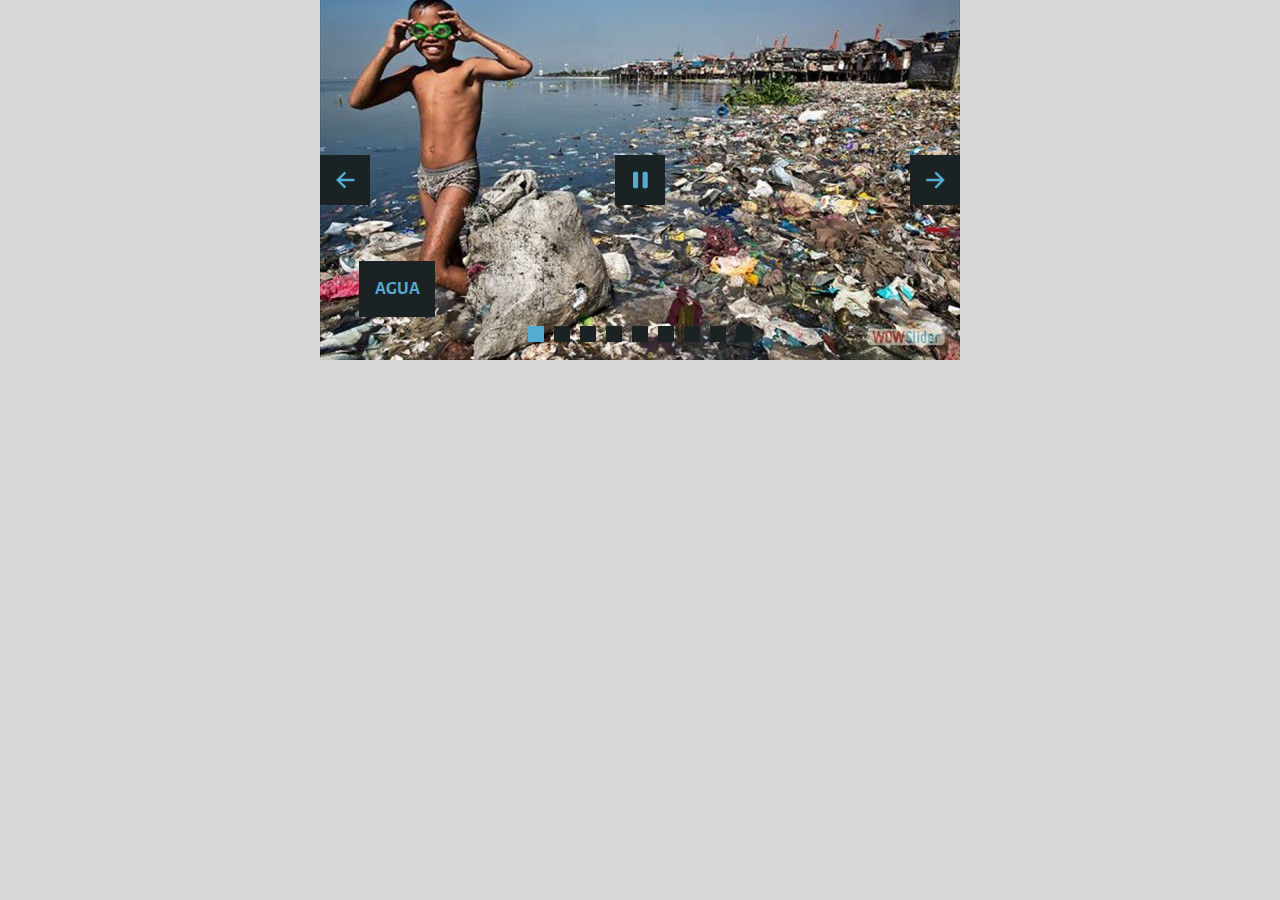
<file: wowslider.html>
<!DOCTYPE html>
<html>
<head>
	<title>Wowslider.com</title>
	<meta http-equiv="content-type" content="text/html; charset=utf-8" />
	<meta name="description" content="Made with WOW Slider - Create beautiful, responsive image sliders in a few clicks. Awesome skins and animations. Wowslider.com" />
	
	<!-- Start WOWSlider.com HEAD section --> <!-- add to the <head> of your page -->
	<link rel="stylesheet" type="text/css" href="engine1/style.css" />
	<script type="text/javascript" src="engine1/jquery.js"></script>
	<!-- End WOWSlider.com HEAD section -->

</head>
<body style="background-color:#d7d7d7;margin:auto">
	
	<!-- Start WOWSlider.com BODY section --> <!-- add to the <body> of your page -->
	<div id="wowslider-container1">
	<div class="ws_images"><ul>
		<li><img src="data1/images/agua.jpg" alt="agua" title="agua" id="wows1_0"/></li>
		<li><img src="data1/images/aire.jpg" alt="aire" title="aire" id="wows1_1"/></li>
		<li><img src="data1/images/atenta.jpg" alt="atenta" title="atenta" id="wows1_2"/></li>
		<li><img src="data1/images/agua1.jpg" alt="agua1" title="agua1" id="wows1_3"/></li>
		<li><img src="data1/images/link.jpg" alt="link" title="link" id="wows1_4"/></li>
		<li><img src="data1/images/aire1.jpg" alt="aire1" title="aire1" id="wows1_5"/></li>
		<li><img src="data1/images/noconsu.jpg" alt="noconsu" title="noconsu" id="wows1_6"/></li>
		<li><a href="http://wowslider.com"><img src="data1/images/salud.jpg" alt="wowslider.com" title="salud" id="wows1_7"/></a></li>
		<li><img src="data1/images/calentamiento.jpg" alt="calentamiento" title="calentamiento" id="wows1_8"/></li>
	</ul></div>
	<div class="ws_bullets"><div>
		<a href="#" title="agua"><span><img src="data1/tooltips/agua.jpg" alt="agua"/>1</span></a>
		<a href="#" title="aire"><span><img src="data1/tooltips/aire.jpg" alt="aire"/>2</span></a>
		<a href="#" title="atenta"><span><img src="data1/tooltips/atenta.jpg" alt="atenta"/>3</span></a>
		<a href="#" title="agua1"><span><img src="data1/tooltips/agua1.jpg" alt="agua1"/>4</span></a>
		<a href="#" title="link"><span><img src="data1/tooltips/link.jpg" alt="link"/>5</span></a>
		<a href="#" title="aire1"><span><img src="data1/tooltips/aire1.jpg" alt="aire1"/>6</span></a>
		<a href="#" title="noconsu"><span><img src="data1/tooltips/noconsu.jpg" alt="noconsu"/>7</span></a>
		<a href="#" title="salud"><span><img src="data1/tooltips/salud.jpg" alt="salud"/>8</span></a>
		<a href="#" title="calentamiento"><span><img src="data1/tooltips/calentamiento.jpg" alt="calentamiento"/>9</span></a>
	</div></div><div class="ws_script" style="position:absolute;left:-99%"><a href="http://wowslider.com">wowslider.com</a> by WOWSlider.com v8.7</div>
	<div class="ws_shadow"></div>
	</div>	
	<script type="text/javascript" src="engine1/wowslider.js"></script>
	<script type="text/javascript" src="engine1/script.js"></script>
	<!-- End WOWSlider.com BODY section -->

</body>
</html>
</file>
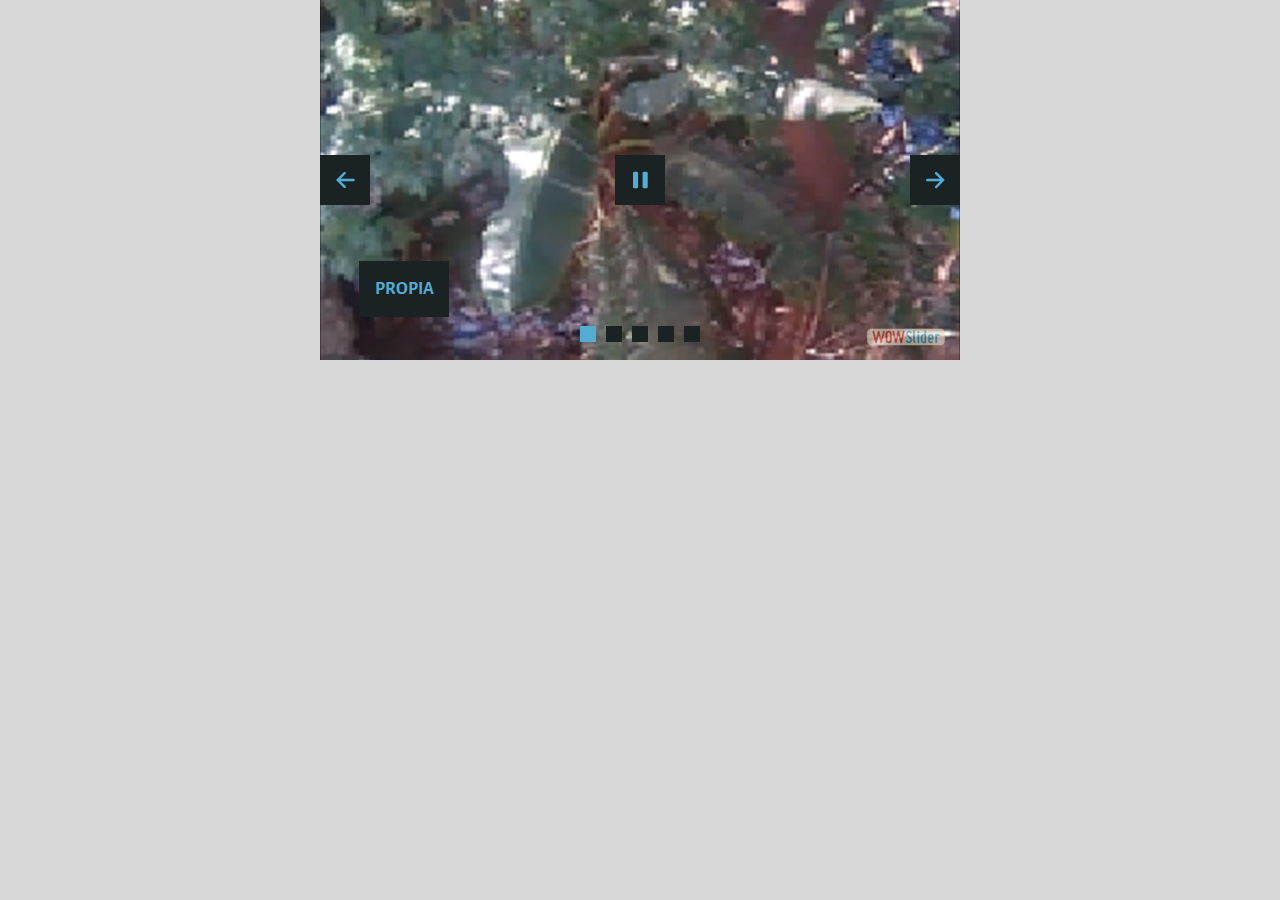
<file: wowslider1.html>
<!DOCTYPE html>
<html>
<head>
	<title>Wowslider.com</title>
	<meta http-equiv="content-type" content="text/html; charset=utf-8" />
	<meta name="description" content="Made with WOW Slider - Create beautiful, responsive image sliders in a few clicks. Awesome skins and animations. Wowslider.com" />
	
	<!-- Start WOWSlider.com HEAD section --> <!-- add to the <head> of your page -->
	<link rel="stylesheet" type="text/css" href="engine2/style.css" />
	<script type="text/javascript" src="engine2/jquery.js"></script>
	<!-- End WOWSlider.com HEAD section -->

</head>
<body style="background-color:#d7d7d7;margin:auto">
	
	<!-- Start WOWSlider.com BODY section --> <!-- add to the <body> of your page -->
	<div id="wowslider-container2">
	<div class="ws_images"><ul>
		<li><img src="data2/images/propia.png" alt="propia" title="propia" id="wows2_0"/></li>
		<li><img src="data2/images/propia1.png" alt="propia1" title="propia1" id="wows2_1"/></li>
		<li><img src="data2/images/propia2.png" alt="propia2" title="propia2" id="wows2_2"/></li>
		<li><a href="http://wowslider.com"><img src="data2/images/propia3.png" alt="http://wowslider.com/" title="propia3" id="wows2_3"/></a></li>
		<li><img src="data2/images/propia4.png" alt="propia4" title="propia4" id="wows2_4"/></li>
	</ul></div>
	<div class="ws_bullets"><div>
		<a href="#" title="propia"><span><img src="data2/tooltips/propia.png" alt="propia"/>1</span></a>
		<a href="#" title="propia1"><span><img src="data2/tooltips/propia1.png" alt="propia1"/>2</span></a>
		<a href="#" title="propia2"><span><img src="data2/tooltips/propia2.png" alt="propia2"/>3</span></a>
		<a href="#" title="propia3"><span><img src="data2/tooltips/propia3.png" alt="propia3"/>4</span></a>
		<a href="#" title="propia4"><span><img src="data2/tooltips/propia4.png" alt="propia4"/>5</span></a>
	</div></div><div class="ws_script" style="position:absolute;left:-99%"><a href="http://wowslider.com">wowslider.com</a> by WOWSlider.com v8.7</div>
	<div class="ws_shadow"></div>
	</div>	
	<script type="text/javascript" src="engine2/wowslider.js"></script>
	<script type="text/javascript" src="engine2/script.js"></script>
	<!-- End WOWSlider.com BODY section -->

</body>
</html>
</file>
<file: engine1/style.css>
/*
 *	generated by WOW Slider 8.7
 *	template Convex
 */
@import url(https://fonts.googleapis.com/css?family=Gurajada&subset=latin,telugu);
@font-face {
  font-family: 'ws-ctrl-convex';
  src: url('ws-ctrl-convex.eot');
  src: url('ws-ctrl-convex.eot#iefix') format('embedded-opentype'),
       url('ws-ctrl-convex.svg#ws-ctrl-convex') format('svg');
  font-weight: normal;
  font-style: normal;
}
@font-face {
  font-family: 'ws-ctrl-convex';
  src: url('[data-uri]') format('woff'),
       url('[data-uri]') format('truetype');
}
#wowslider-container1 { 
	display: table;
	zoom: 1; 
	position: relative;
	width: 100%;
	max-width: 640px;
	max-height:360px;
	margin:0px auto 0px;
	z-index:90;
	text-align:left; /* reset align=center */
	font-size: 10px;
	text-shadow: none; /* fix some user styles */

	/* reset box-sizing (to boostrap friendly) */
	-webkit-box-sizing: content-box;
	-moz-box-sizing: content-box;
	box-sizing: content-box; 
}
* html #wowslider-container1{ width:640px }
#wowslider-container1 .ws_images ul{
	position:relative;
	width: 10000%; 
	height:100%;
	left:0;
	list-style:none;
	margin:0;
	padding:0;
	border-spacing:0;
	overflow: visible;
	/*table-layout:fixed;*/
}
#wowslider-container1 .ws_images ul li{
	position: relative;
	width:1%;
	height:100%;
	line-height:0; /*opera*/
	overflow: hidden;
	float:left;
	/*font-size:0;*/
	padding:0 0 0 0 !important;
	margin:0 0 0 0 !important;
}

#wowslider-container1 .ws_images{
	position: relative;
	left:0;
	top:0;
	height:100%;
	max-height:360px;
	max-width: 640px;
	vertical-align: top;
	border:none;
	overflow: hidden;
}
#wowslider-container1 .ws_images ul a{
	width:100%;
	height:100%;
	max-height:360px;
	display:block;
	color:transparent;
}
#wowslider-container1 img{
	max-width: none !important;
}
#wowslider-container1 .ws_images .ws_list img,
#wowslider-container1 .ws_images > div > img{
	width:100%;
	border:none 0;
	max-width: none;
	padding:0;
	margin:0;
}
#wowslider-container1 .ws_images > div > img {
	max-height:360px;
}

#wowslider-container1 .ws_images iframe {
	position: absolute;
	z-index: -1;
}

#wowslider-container1 .ws-title > div {
	display: inline-block !important;
}

#wowslider-container1 a{ 
	text-decoration: none; 
	outline: none; 
	border: none; 
}

#wowslider-container1  .ws_bullets { 
	float: left;
	position:absolute;
	z-index:70;
}
#wowslider-container1  .ws_bullets div{
	position:relative;
	float:left;
	font-size: 0px;
}
/* compatibility with Joomla styles */
#wowslider-container1  .ws_bullets a {
	line-height: 0;
}

#wowslider-container1  .ws_script{
	display:none;
}
#wowslider-container1 sound, 
#wowslider-container1 object{
	position:absolute;
}

/* prevent some of users reset styles */
#wowslider-container1 .ws_effect {
	position: static;
	width: 100%;
	height: 100%;
}

#wowslider-container1 .ws_photoItem {
	border: 2em solid #fff;
	margin-left: -2em;
	margin-top: -2em;
}
#wowslider-container1 .ws_cube_side {
	background: #A6A5A9;
}


#wowslider-container1.ws_gestures {
	cursor: -webkit-grab;
	cursor: -moz-grab;
	cursor: url("[data-uri]"), move;
}
#wowslider-container1.ws_gestures.ws_grabbing {
	cursor: -webkit-grabbing;
	cursor: -moz-grabbing;
	cursor: url("[data-uri]"), move;
}

/* hide controls when video start play */
#wowslider-container1.ws_video_playing .ws_bullets,
#wowslider-container1.ws_video_playing .ws_fullscreen,
#wowslider-container1.ws_video_playing .ws_next,
#wowslider-container1.ws_video_playing .ws_prev {
	display: none;
}


/* youtube/vimeo buttons */
#wowslider-container1 .ws_video_btn {
	position: absolute;
	display: none;
	cursor: pointer;
	top: 0;
	left: 0;
	width: 100%;
	height: 100%;
	z-index: 55;
}
#wowslider-container1 .ws_video_btn.ws_youtube,
#wowslider-container1 .ws_video_btn.ws_vimeo {
	display: block;
}
#wowslider-container1 .ws_video_btn div {
	position: absolute;
	background-image: url(./playvideo.png);
	background-size: 200%;
	top: 50%;
	left: 50%;
	width: 7em;
	height: 5em;
	margin-left: -3.5em;
	margin-top: -2.5em;
}
#wowslider-container1 .ws_video_btn.ws_youtube div {
	background-position: 0 0;
}
#wowslider-container1 .ws_video_btn.ws_youtube:hover div {
	background-position: 100% 0;
}
#wowslider-container1 .ws_video_btn.ws_vimeo div {
	background-position: 0 100%;
}
#wowslider-container1 .ws_video_btn.ws_vimeo:hover div {
	background-position: 100% 100%;
}

#wowslider-container1 .ws_playpause.ws_hide {
	display: none !important;
}
/* bullets */
#wowslider-container1  .ws_bullets { 
	padding: 0px; 
}
#wowslider-container1 .ws_bullets a { 
	position:relative;
	display: inline-block;
	width: 0;
	margin: 3px 5px;
	padding: 8px;	

	-webkit-perspective: 80px;
	perspective: 80px;
} 
#wowslider-container1 .ws_bullets a > span {
	position:absolute;
	display: block;
	top:0;
	right: 0;
	height:100%;
	width:100%;
	-webkit-transform-style: preserve-3d;
	transform-style: preserve-3d;

	-webkit-transition: -webkit-transform 0.5s ease;
  	transition: -webkit-transform 0.5s ease, transform 0.5s ease;
}

#wowslider-container1 .ws_bullets a > span:before,
#wowslider-container1 .ws_bullets a > span:after {
	content: '';
	display: block;
	height:100%;
	background: #54acd2;

  	-webkit-transform: rotateX(-90deg) translateZ(-8px) translateY(8px);
  	transform: rotateX(-90deg) translateZ(-8px) translateY(8px);
}
#wowslider-container1 .ws_bullets a > span:after {
	position: absolute;
	top: 0;
	left: 0;
	width: 100%;
	height: 100%;
  	background: #1A2223;
  	-webkit-transform: rotateX(0deg);
  	transform: rotateX(0deg);
}

#wowslider-container1 .ws_bullets a.ws_overbull > span,
#wowslider-container1 .ws_bullets a.ws_selbull > span {
    -webkit-transform: rotateX(-90deg) translateZ(8px) translateY(8px);
    transform: rotateX(-90deg) translateZ(8px) translateY(8px);
}




/* play/pause, arrows */
#wowslider-container1 a.ws_next,
#wowslider-container1 a.ws_prev,
#wowslider-container1 .ws_playpause {
	position:absolute;
	font: 2em "ws-ctrl-convex";
	width: 2.5em;
	height: 2.5em;
	top:50%;
	
	margin-top: -1.25em;
	color: #ffffff;
	z-index: 100;

	-webkit-perspective: 20em;
	perspective: 20em;
}
#wowslider-container1 a.ws_next {
	right: 0;
}
#wowslider-container1 a.ws_prev {
	left: 0;
}
#wowslider-container1 .ws_playpause {
	left:50%;
	margin-left:-1.25em;
}

#wowslider-container1 a.ws_next > span,
#wowslider-container1 a.ws_prev > span,
#wowslider-container1 .ws_playpause > span,
#wowslider-container1 .ws_bullets a > span {
	display: block;
	-webkit-transform-style: preserve-3d;
	transform-style: preserve-3d;

	-webkit-transition: -webkit-transform 0.5s ease;
  	transition: -webkit-transform 0.5s ease, transform 0.5s ease;
}


#wowslider-container1 a.ws_next > span:before,
#wowslider-container1 a.ws_prev > span:before,
#wowslider-container1 .ws_playpause > span:before,
#wowslider-container1 a.ws_next > span:after,
#wowslider-container1 a.ws_prev > span:after,
#wowslider-container1 .ws_playpause > span:after {
	display: block;
	text-align: center;
	line-height: 2.5em;
	height:100%;
	background: #54acd2;
	color: #1A2223;

  	-webkit-transform: rotateX(-90deg) translateZ(-1.25em) translateY(1.25em);
  	transform: rotateX(-90deg) translateZ(-1.25em) translateY(1.25em);
}
#wowslider-container1 .ws_play > span:before,
#wowslider-container1 .ws_play > span:after{
	content:"\e800";
}
#wowslider-container1 .ws_pause > span:before,
#wowslider-container1 .ws_pause > span:after{
	content:"\e801";
}
#wowslider-container1 a.ws_next > span:before,
#wowslider-container1 a.ws_next > span:after {
	content:'\e803';
}
#wowslider-container1 a.ws_prev > span:before,
#wowslider-container1 a.ws_prev > span:after {
	content:'\e802';
}

#wowslider-container1 a.ws_next > span:after,
#wowslider-container1 a.ws_prev > span:after,
#wowslider-container1 .ws_playpause > span:after {
	position: absolute;
	top: 0;
	left: 0;
	width: 100%;
	height: 100%;
  	-webkit-transform: rotateX(0deg);
  	transform: rotateX(0deg);
  	background: #1A2223;
	color: #54acd2;
}

#wowslider-container1 a.ws_next:hover > span,
#wowslider-container1 a.ws_prev:hover > span,
#wowslider-container1 .ws_playpause:hover > span {
    -webkit-transform: rotateX(-90deg) translateZ(1.25em) translateY(1.25em);
    transform: rotateX(-90deg) translateZ(1.25em) translateY(1.25em);
}/* bottom center */
#wowslider-container1  .ws_bullets {
	bottom:1.5em;
	left:50%;
}
#wowslider-container1  .ws_bullets div{
	left:-50%;
}#wowslider-container1 .ws-title{
	font: 1.3em 'Gurajada', serif;
	position: absolute;
	left: 2em;
	margin-right:10em;
	z-index: 50;

	color:#fff;
	padding: 1em;
	bottom: 30px;
	top: auto;
	opacity: 1;
}
#wowslider-container1 .ws-title div,#wowslider-container1 .ws-title span{
	display:inline-block;
	padding: 0.1em 0.6em;
	background-color: #1A2223;
	color: #54acd2;
}
#wowslider-container1 .ws-title div{
	display:block;
	margin-top:0.5em;
	font-size: 1.3em;
}
#wowslider-container1 .ws-title span{
	text-transform: uppercase;	
	font-size: 2em;
}#wowslider-container1 .ws_images > ul{
	animation: wsBasic 36s infinite;
	-moz-animation: wsBasic 36s infinite;
	-webkit-animation: wsBasic 36s infinite;
}
@keyframes wsBasic{0%{left:-0%} 5.56%{left:-0%} 11.11%{left:-100%} 16.67%{left:-100%} 22.22%{left:-200%} 27.78%{left:-200%} 33.33%{left:-300%} 38.89%{left:-300%} 44.44%{left:-400%} 50%{left:-400%} 55.56%{left:-500%} 61.11%{left:-500%} 66.67%{left:-600%} 72.22%{left:-600%} 77.78%{left:-700%} 83.33%{left:-700%} 88.89%{left:-800%} 94.44%{left:-800%} }
@-moz-keyframes wsBasic{0%{left:-0%} 5.56%{left:-0%} 11.11%{left:-100%} 16.67%{left:-100%} 22.22%{left:-200%} 27.78%{left:-200%} 33.33%{left:-300%} 38.89%{left:-300%} 44.44%{left:-400%} 50%{left:-400%} 55.56%{left:-500%} 61.11%{left:-500%} 66.67%{left:-600%} 72.22%{left:-600%} 77.78%{left:-700%} 83.33%{left:-700%} 88.89%{left:-800%} 94.44%{left:-800%} }
@-webkit-keyframes wsBasic{0%{left:-0%} 5.56%{left:-0%} 11.11%{left:-100%} 16.67%{left:-100%} 22.22%{left:-200%} 27.78%{left:-200%} 33.33%{left:-300%} 38.89%{left:-300%} 44.44%{left:-400%} 50%{left:-400%} 55.56%{left:-500%} 61.11%{left:-500%} 66.67%{left:-600%} 72.22%{left:-600%} 77.78%{left:-700%} 83.33%{left:-700%} 88.89%{left:-800%} 94.44%{left:-800%} }

#wowslider-container1 .ws_bullets  a img{
	position:absolute;
	display:block;
	text-indent:0;
	bottom:15px;
	left:-43px;
	visibility:hidden;
	max-width:none;
}
#wowslider-container1 .ws_bullets a:hover img{
	visibility:visible;
}

#wowslider-container1 .ws_bulframe div div{
	height:48px;
	overflow:visible;
	position:relative;
}
#wowslider-container1 .ws_bulframe div {
	left:0;
	overflow:hidden;
	position:relative;
	width:85px;
}
#wowslider-container1  .ws_bullets .ws_bulframe{
	position:absolute;
	display:none;
	bottom:25px;
	margin-left:8px;
	cursor:pointer;

	/* fixed bulframe hidding in Chrome */
	-webkit-transform: translateZ(0);
	-ms-transform: translateZ(0);
	-o-transform: translateZ(0);
	transform: translateZ(0);
}#wowslider-container1 .ws_bulframe div div{
	height: auto;
}

@media all and (max-width:760px) {
	#wowslider-container1 .ws_fullscreen {
		display: block;
	}
}
@media all and (max-width:400px){
	#wowslider-container1 .ws_controls,
	#wowslider-container1 .ws_bullets,
	#wowslider-container1 .ws_thumbs{
		display: none
	}
}
</file>
<file: engine2/style.css>
/*
 *	generated by WOW Slider 8.7
 *	template Convex
 */
@import url(https://fonts.googleapis.com/css?family=Gurajada&subset=latin,telugu);
@font-face {
  font-family: 'ws-ctrl-convex';
  src: url('ws-ctrl-convex.eot');
  src: url('ws-ctrl-convex.eot#iefix') format('embedded-opentype'),
       url('ws-ctrl-convex.svg#ws-ctrl-convex') format('svg');
  font-weight: normal;
  font-style: normal;
}
@font-face {
  font-family: 'ws-ctrl-convex';
  src: url('[data-uri]') format('woff'),
       url('[data-uri]') format('truetype');
}
#wowslider-container2 { 
	display: table;
	zoom: 1; 
	position: relative;
	width: 100%;
	max-width: 640px;
	max-height:360px;
	margin:0px auto 0px;
	z-index:90;
	text-align:left; /* reset align=center */
	font-size: 10px;
	text-shadow: none; /* fix some user styles */

	/* reset box-sizing (to boostrap friendly) */
	-webkit-box-sizing: content-box;
	-moz-box-sizing: content-box;
	box-sizing: content-box; 
}
* html #wowslider-container2{ width:640px }
#wowslider-container2 .ws_images ul{
	position:relative;
	width: 10000%; 
	height:100%;
	left:0;
	list-style:none;
	margin:0;
	padding:0;
	border-spacing:0;
	overflow: visible;
	/*table-layout:fixed;*/
}
#wowslider-container2 .ws_images ul li{
	position: relative;
	width:1%;
	height:100%;
	line-height:0; /*opera*/
	overflow: hidden;
	float:left;
	/*font-size:0;*/
	padding:0 0 0 0 !important;
	margin:0 0 0 0 !important;
}

#wowslider-container2 .ws_images{
	position: relative;
	left:0;
	top:0;
	height:100%;
	max-height:360px;
	max-width: 640px;
	vertical-align: top;
	border:none;
	overflow: hidden;
}
#wowslider-container2 .ws_images ul a{
	width:100%;
	height:100%;
	max-height:360px;
	display:block;
	color:transparent;
}
#wowslider-container2 img{
	max-width: none !important;
}
#wowslider-container2 .ws_images .ws_list img,
#wowslider-container2 .ws_images > div > img{
	width:100%;
	border:none 0;
	max-width: none;
	padding:0;
	margin:0;
}
#wowslider-container2 .ws_images > div > img {
	max-height:360px;
}

#wowslider-container2 .ws_images iframe {
	position: absolute;
	z-index: -1;
}

#wowslider-container2 .ws-title > div {
	display: inline-block !important;
}

#wowslider-container2 a{ 
	text-decoration: none; 
	outline: none; 
	border: none; 
}

#wowslider-container2  .ws_bullets { 
	float: left;
	position:absolute;
	z-index:70;
}
#wowslider-container2  .ws_bullets div{
	position:relative;
	float:left;
	font-size: 0px;
}
/* compatibility with Joomla styles */
#wowslider-container2  .ws_bullets a {
	line-height: 0;
}

#wowslider-container2  .ws_script{
	display:none;
}
#wowslider-container2 sound, 
#wowslider-container2 object{
	position:absolute;
}

/* prevent some of users reset styles */
#wowslider-container2 .ws_effect {
	position: static;
	width: 100%;
	height: 100%;
}

#wowslider-container2 .ws_photoItem {
	border: 2em solid #fff;
	margin-left: -2em;
	margin-top: -2em;
}
#wowslider-container2 .ws_cube_side {
	background: #A6A5A9;
}


#wowslider-container2.ws_gestures {
	cursor: -webkit-grab;
	cursor: -moz-grab;
	cursor: url("[data-uri]"), move;
}
#wowslider-container2.ws_gestures.ws_grabbing {
	cursor: -webkit-grabbing;
	cursor: -moz-grabbing;
	cursor: url("[data-uri]"), move;
}

/* hide controls when video start play */
#wowslider-container2.ws_video_playing .ws_bullets,
#wowslider-container2.ws_video_playing .ws_fullscreen,
#wowslider-container2.ws_video_playing .ws_next,
#wowslider-container2.ws_video_playing .ws_prev {
	display: none;
}


/* youtube/vimeo buttons */
#wowslider-container2 .ws_video_btn {
	position: absolute;
	display: none;
	cursor: pointer;
	top: 0;
	left: 0;
	width: 100%;
	height: 100%;
	z-index: 55;
}
#wowslider-container2 .ws_video_btn.ws_youtube,
#wowslider-container2 .ws_video_btn.ws_vimeo {
	display: block;
}
#wowslider-container2 .ws_video_btn div {
	position: absolute;
	background-image: url(./playvideo.png);
	background-size: 200%;
	top: 50%;
	left: 50%;
	width: 7em;
	height: 5em;
	margin-left: -3.5em;
	margin-top: -2.5em;
}
#wowslider-container2 .ws_video_btn.ws_youtube div {
	background-position: 0 0;
}
#wowslider-container2 .ws_video_btn.ws_youtube:hover div {
	background-position: 100% 0;
}
#wowslider-container2 .ws_video_btn.ws_vimeo div {
	background-position: 0 100%;
}
#wowslider-container2 .ws_video_btn.ws_vimeo:hover div {
	background-position: 100% 100%;
}

#wowslider-container2 .ws_playpause.ws_hide {
	display: none !important;
}
/* bullets */
#wowslider-container2  .ws_bullets { 
	padding: 0px; 
}
#wowslider-container2 .ws_bullets a { 
	position:relative;
	display: inline-block;
	width: 0;
	margin: 3px 5px;
	padding: 8px;	

	-webkit-perspective: 80px;
	perspective: 80px;
} 
#wowslider-container2 .ws_bullets a > span {
	position:absolute;
	display: block;
	top:0;
	right: 0;
	height:100%;
	width:100%;
	-webkit-transform-style: preserve-3d;
	transform-style: preserve-3d;

	-webkit-transition: -webkit-transform 0.5s ease;
  	transition: -webkit-transform 0.5s ease, transform 0.5s ease;
}

#wowslider-container2 .ws_bullets a > span:before,
#wowslider-container2 .ws_bullets a > span:after {
	content: '';
	display: block;
	height:100%;
	background: #54acd2;

  	-webkit-transform: rotateX(-90deg) translateZ(-8px) translateY(8px);
  	transform: rotateX(-90deg) translateZ(-8px) translateY(8px);
}
#wowslider-container2 .ws_bullets a > span:after {
	position: absolute;
	top: 0;
	left: 0;
	width: 100%;
	height: 100%;
  	background: #1A2223;
  	-webkit-transform: rotateX(0deg);
  	transform: rotateX(0deg);
}

#wowslider-container2 .ws_bullets a.ws_overbull > span,
#wowslider-container2 .ws_bullets a.ws_selbull > span {
    -webkit-transform: rotateX(-90deg) translateZ(8px) translateY(8px);
    transform: rotateX(-90deg) translateZ(8px) translateY(8px);
}




/* play/pause, arrows */
#wowslider-container2 a.ws_next,
#wowslider-container2 a.ws_prev,
#wowslider-container2 .ws_playpause {
	position:absolute;
	font: 2em "ws-ctrl-convex";
	width: 2.5em;
	height: 2.5em;
	top:50%;
	
	margin-top: -1.25em;
	color: #ffffff;
	z-index: 100;

	-webkit-perspective: 20em;
	perspective: 20em;
}
#wowslider-container2 a.ws_next {
	right: 0;
}
#wowslider-container2 a.ws_prev {
	left: 0;
}
#wowslider-container2 .ws_playpause {
	left:50%;
	margin-left:-1.25em;
}

#wowslider-container2 a.ws_next > span,
#wowslider-container2 a.ws_prev > span,
#wowslider-container2 .ws_playpause > span,
#wowslider-container2 .ws_bullets a > span {
	display: block;
	-webkit-transform-style: preserve-3d;
	transform-style: preserve-3d;

	-webkit-transition: -webkit-transform 0.5s ease;
  	transition: -webkit-transform 0.5s ease, transform 0.5s ease;
}


#wowslider-container2 a.ws_next > span:before,
#wowslider-container2 a.ws_prev > span:before,
#wowslider-container2 .ws_playpause > span:before,
#wowslider-container2 a.ws_next > span:after,
#wowslider-container2 a.ws_prev > span:after,
#wowslider-container2 .ws_playpause > span:after {
	display: block;
	text-align: center;
	line-height: 2.5em;
	height:100%;
	background: #54acd2;
	color: #1A2223;

  	-webkit-transform: rotateX(-90deg) translateZ(-1.25em) translateY(1.25em);
  	transform: rotateX(-90deg) translateZ(-1.25em) translateY(1.25em);
}
#wowslider-container2 .ws_play > span:before,
#wowslider-container2 .ws_play > span:after{
	content:"\e800";
}
#wowslider-container2 .ws_pause > span:before,
#wowslider-container2 .ws_pause > span:after{
	content:"\e801";
}
#wowslider-container2 a.ws_next > span:before,
#wowslider-container2 a.ws_next > span:after {
	content:'\e803';
}
#wowslider-container2 a.ws_prev > span:before,
#wowslider-container2 a.ws_prev > span:after {
	content:'\e802';
}

#wowslider-container2 a.ws_next > span:after,
#wowslider-container2 a.ws_prev > span:after,
#wowslider-container2 .ws_playpause > span:after {
	position: absolute;
	top: 0;
	left: 0;
	width: 100%;
	height: 100%;
  	-webkit-transform: rotateX(0deg);
  	transform: rotateX(0deg);
  	background: #1A2223;
	color: #54acd2;
}

#wowslider-container2 a.ws_next:hover > span,
#wowslider-container2 a.ws_prev:hover > span,
#wowslider-container2 .ws_playpause:hover > span {
    -webkit-transform: rotateX(-90deg) translateZ(1.25em) translateY(1.25em);
    transform: rotateX(-90deg) translateZ(1.25em) translateY(1.25em);
}/* bottom center */
#wowslider-container2  .ws_bullets {
	bottom:1.5em;
	left:50%;
}
#wowslider-container2  .ws_bullets div{
	left:-50%;
}#wowslider-container2 .ws-title{
	font: 1.3em 'Gurajada', serif;
	position: absolute;
	left: 2em;
	margin-right:10em;
	z-index: 50;

	color:#fff;
	padding: 1em;
	bottom: 30px;
	top: auto;
	opacity: 1;
}
#wowslider-container2 .ws-title div,#wowslider-container2 .ws-title span{
	display:inline-block;
	padding: 0.1em 0.6em;
	background-color: #1A2223;
	color: #54acd2;
}
#wowslider-container2 .ws-title div{
	display:block;
	margin-top:0.5em;
	font-size: 1.3em;
}
#wowslider-container2 .ws-title span{
	text-transform: uppercase;	
	font-size: 2em;
}#wowslider-container2 .ws_images > ul{
	animation: wsBasic 20s infinite;
	-moz-animation: wsBasic 20s infinite;
	-webkit-animation: wsBasic 20s infinite;
}
@keyframes wsBasic{0%{left:-0%} 10%{left:-0%} 20%{left:-100%} 30%{left:-100%} 40%{left:-200%} 50%{left:-200%} 60%{left:-300%} 70%{left:-300%} 80%{left:-400%} 90%{left:-400%} }
@-moz-keyframes wsBasic{0%{left:-0%} 10%{left:-0%} 20%{left:-100%} 30%{left:-100%} 40%{left:-200%} 50%{left:-200%} 60%{left:-300%} 70%{left:-300%} 80%{left:-400%} 90%{left:-400%} }
@-webkit-keyframes wsBasic{0%{left:-0%} 10%{left:-0%} 20%{left:-100%} 30%{left:-100%} 40%{left:-200%} 50%{left:-200%} 60%{left:-300%} 70%{left:-300%} 80%{left:-400%} 90%{left:-400%} }

#wowslider-container2 .ws_bullets  a img{
	position:absolute;
	display:block;
	text-indent:0;
	bottom:15px;
	left:-43px;
	visibility:hidden;
	max-width:none;
}
#wowslider-container2 .ws_bullets a:hover img{
	visibility:visible;
}

#wowslider-container2 .ws_bulframe div div{
	height:48px;
	overflow:visible;
	position:relative;
}
#wowslider-container2 .ws_bulframe div {
	left:0;
	overflow:hidden;
	position:relative;
	width:85px;
}
#wowslider-container2  .ws_bullets .ws_bulframe{
	position:absolute;
	display:none;
	bottom:25px;
	margin-left:8px;
	cursor:pointer;

	/* fixed bulframe hidding in Chrome */
	-webkit-transform: translateZ(0);
	-ms-transform: translateZ(0);
	-o-transform: translateZ(0);
	transform: translateZ(0);
}#wowslider-container2 .ws_bulframe div div{
	height: auto;
}

@media all and (max-width:760px) {
	#wowslider-container2 .ws_fullscreen {
		display: block;
	}
}
@media all and (max-width:400px){
	#wowslider-container2 .ws_controls,
	#wowslider-container2 .ws_bullets,
	#wowslider-container2 .ws_thumbs{
		display: none
	}
}
</file>
